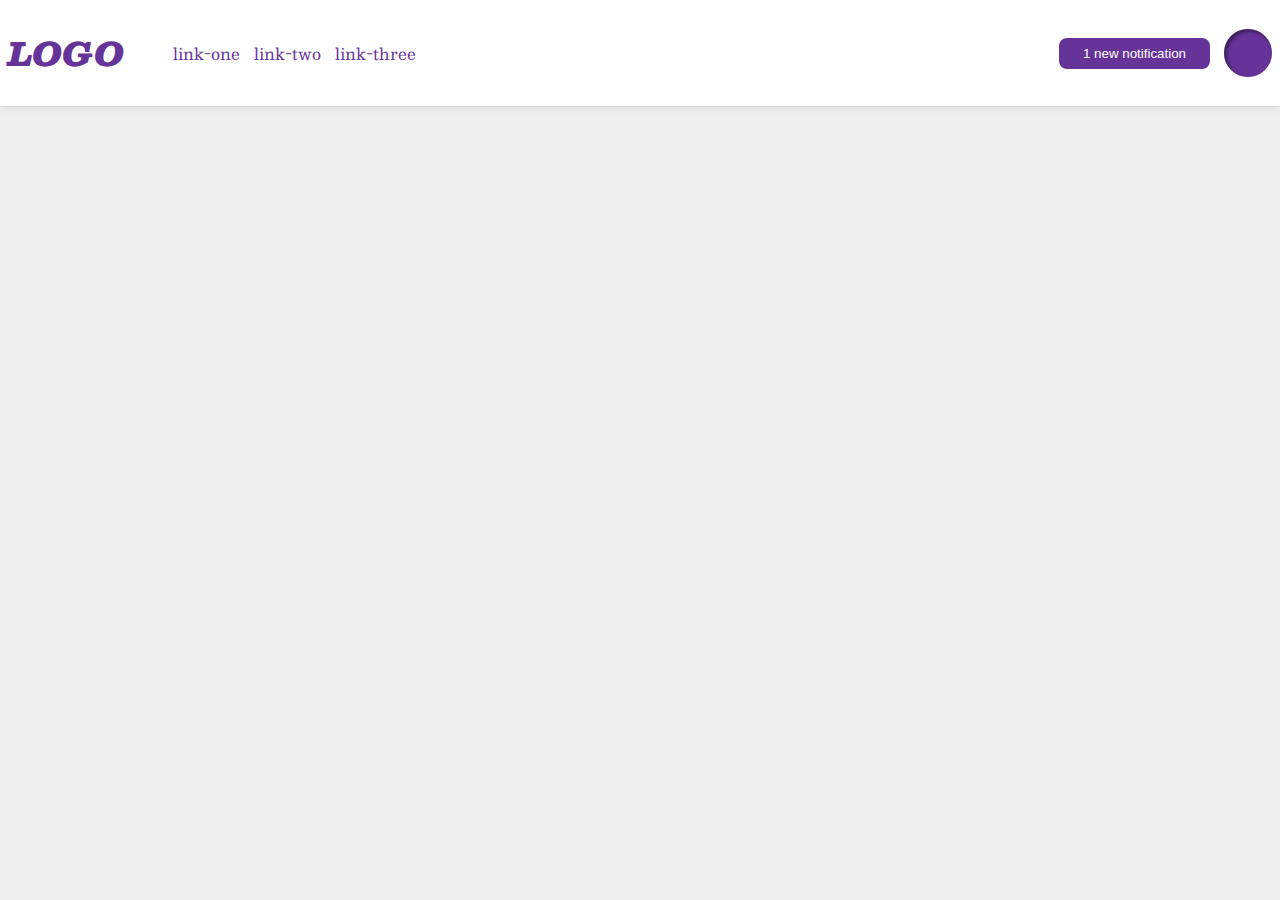
<file: flex/03-flex-header-2/index.html>
<!DOCTYPE html>
<html lang="en">
  <head>
    <meta charset="UTF-8">
    <meta http-equiv="X-UA-Compatible" content="IE=edge">
    <meta name="viewport" content="width=device-width, initial-scale=1.0">
    <title>Flex Header 2</title>
    <link rel="stylesheet" href="style.css">
  </head>
  <body>
    <div class="header">
    <div class="left">
      <div class="logo">
        LOGO
      </div>
      <ul class="links">
        <li><a href="google.com">link-one</a></li>
        <li><a href="google.com">link-two</a></li>
        <li><a href="google.com">link-three</a></li>
      </ul>
    </div>
    <div class="right">
      <button class="notifications">
        1 new notification
      </button>
      <div class="profile-image"></div>
    </div>
    </div>
  </body>
</html>
</file>
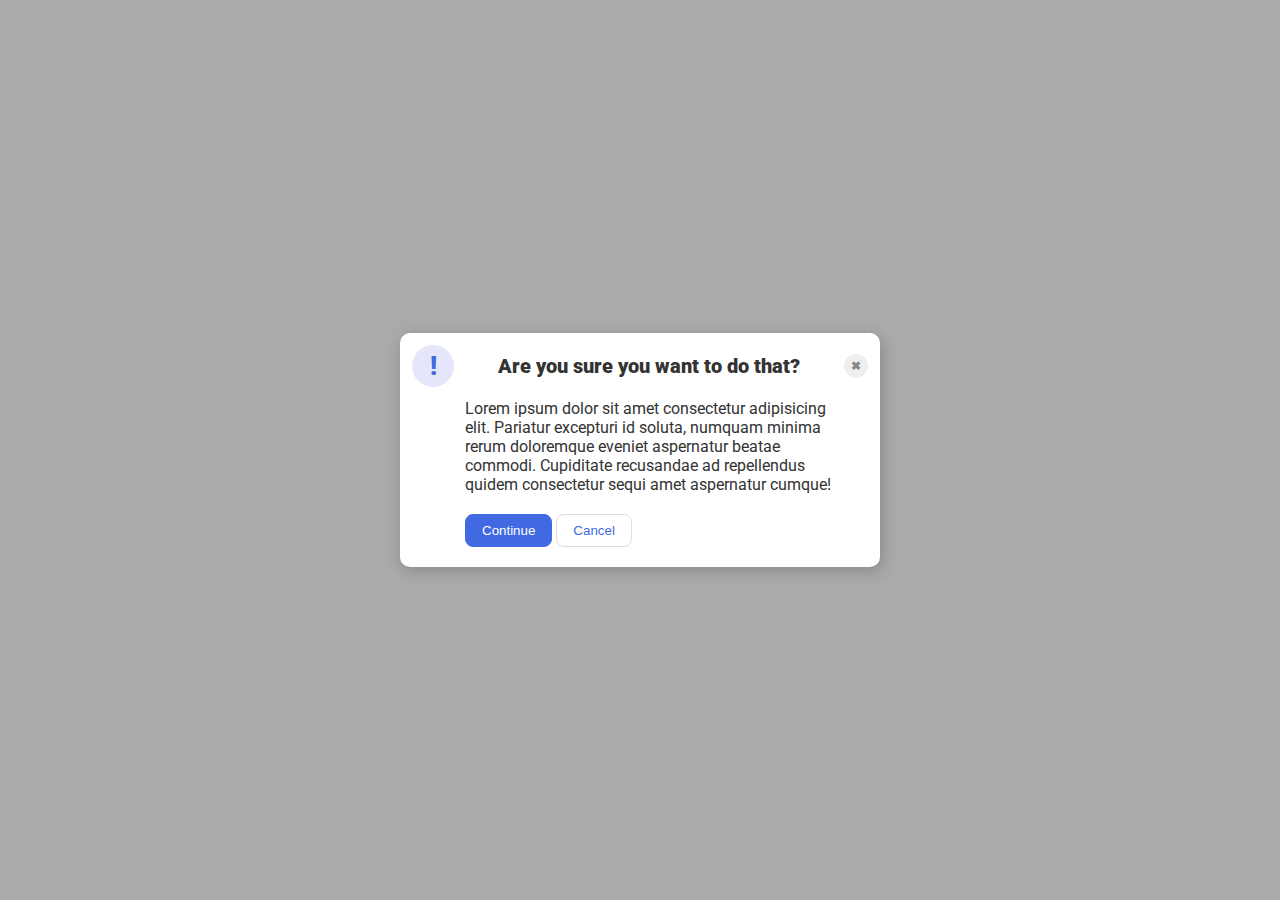
<file: flex/05-flex-modal/index.html>
<!DOCTYPE html>
<html lang="en">
  <head>
    <meta charset="UTF-8">
    <meta http-equiv="X-UA-Compatible" content="IE=edge">
    <meta name="viewport" content="width=device-width, initial-scale=1.0">
    <link rel="stylesheet" href="style.css">
    <title>Modal</title>
  </head>
  <body>
    <div class="modal">
      
      <div class="heading">
      <div class="icon"><b>!</b></div>
      <div class="header">Are you sure you want to do that?</div>
      <button class="close-button">✖</button></div>
      
      <div class="text">Lorem ipsum dolor sit amet consectetur adipisicing elit. Pariatur excepturi id soluta, numquam minima rerum doloremque eveniet aspernatur beatae commodi. Cupiditate recusandae ad repellendus quidem consectetur sequi amet aspernatur cumque!</div>
      <button class="continue">Continue</button>
      <button class="cancel">Cancel</button>
    </div>
  </body>
</html>
</file>
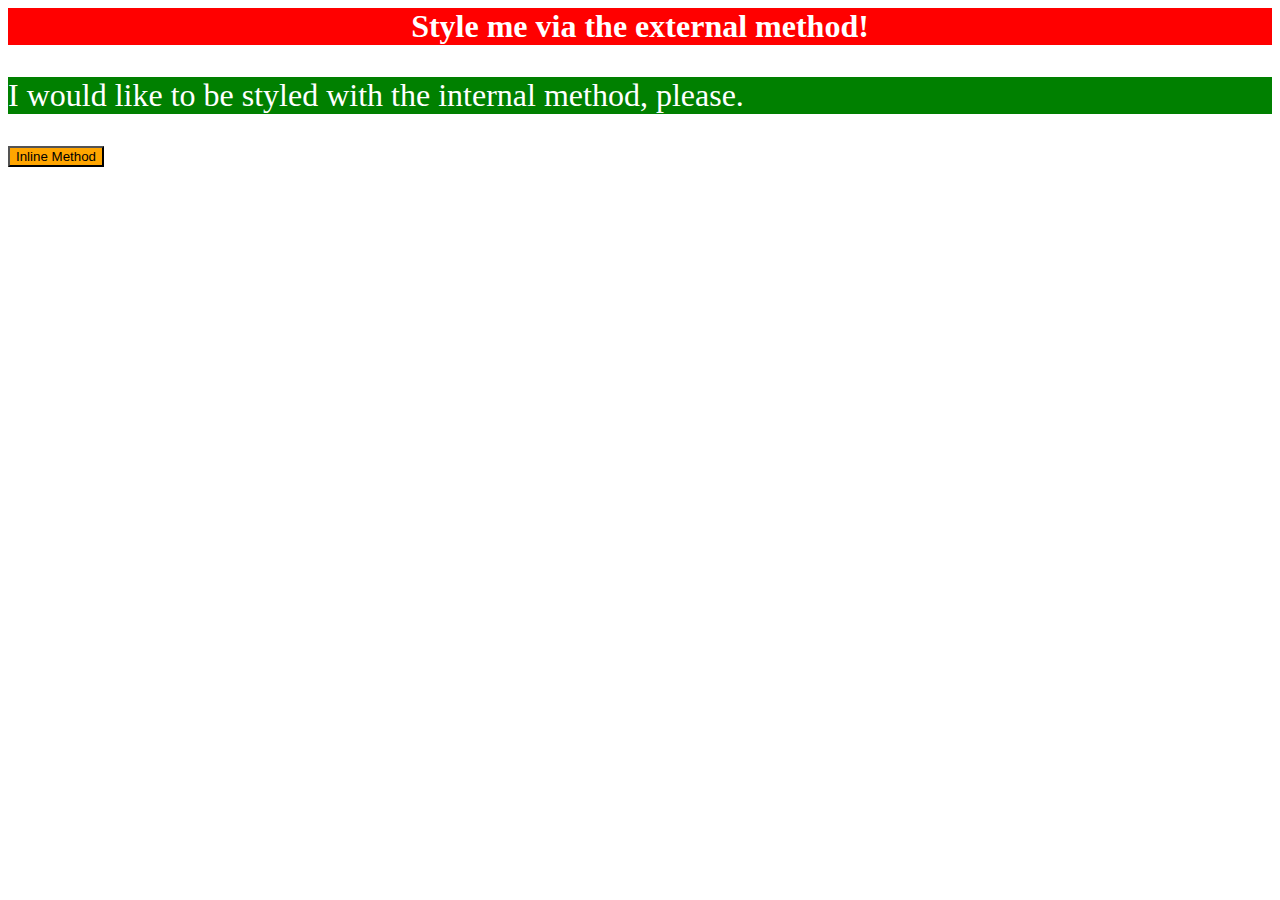
<file: foundations/01-css-methods/index.html>
<!DOCTYPE html>
<html lang="en">
  <head>
    <meta charset="UTF-8">
    <link rel="stylesheet" href="styles.css" />
    <meta http-equiv="X-UA-Compatible" content="IE=edge">
    <meta name="viewport" content="width=device-width, initial-scale=1.0">
    <title>Methods for Adding CSS</title>
    <style>
      p {
        background-color: green;
        color: white;
        font-size: 32px;
      }
    </style>
  </head>
  <body>
    <div>Style me via the external method!</div>
    <p>I would like to be styled with the internal method, please.</p> 
    <button style="background-color:orange" font-size="18px">Inline Method</button>
    </div>
  </body>
</html>
</file>
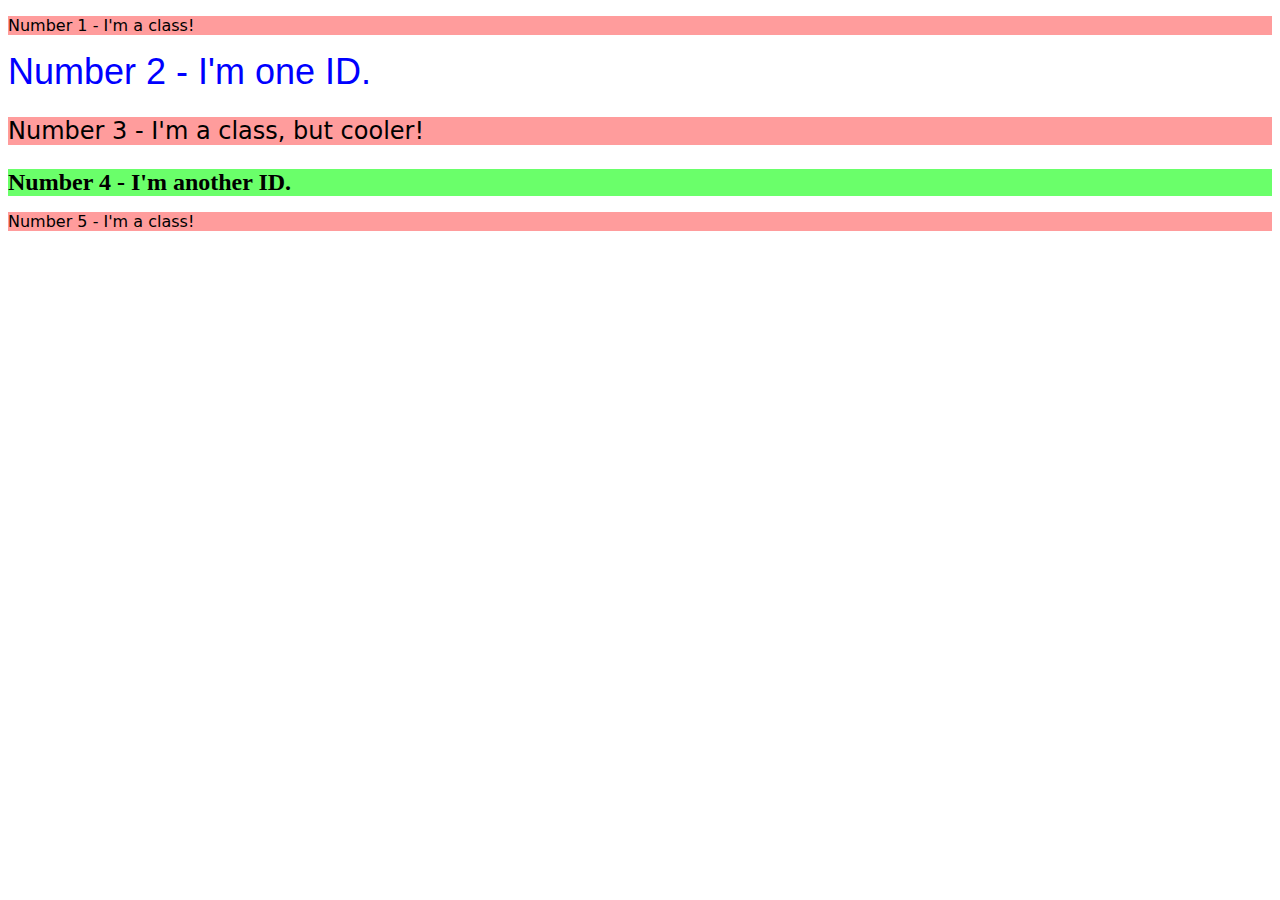
<file: foundations/02-class-id-selectors/index.html>
<!DOCTYPE html>
<html lang="en">
  <head>
    <meta charset="UTF-8">
    <meta http-equiv="X-UA-Compatible" content="IE=edge">
    <meta name="viewport" content="width=device-width, initial-scale=1.0">
    <title>Class and ID Selectors</title>
    <link rel="stylesheet" href="style.css">
  </head>
  <body>
    <p>Number 1 - I'm a class!</p>
    <div id="no2">Number 2 - I'm one ID.</div>
    <p class="no3">Number 3 - I'm a class, but cooler!</p>
    <div id="no4">Number 4 - I'm another ID.</div>
    <p>Number 5 - I'm a class!</p>
  </body>
</html>
</file>
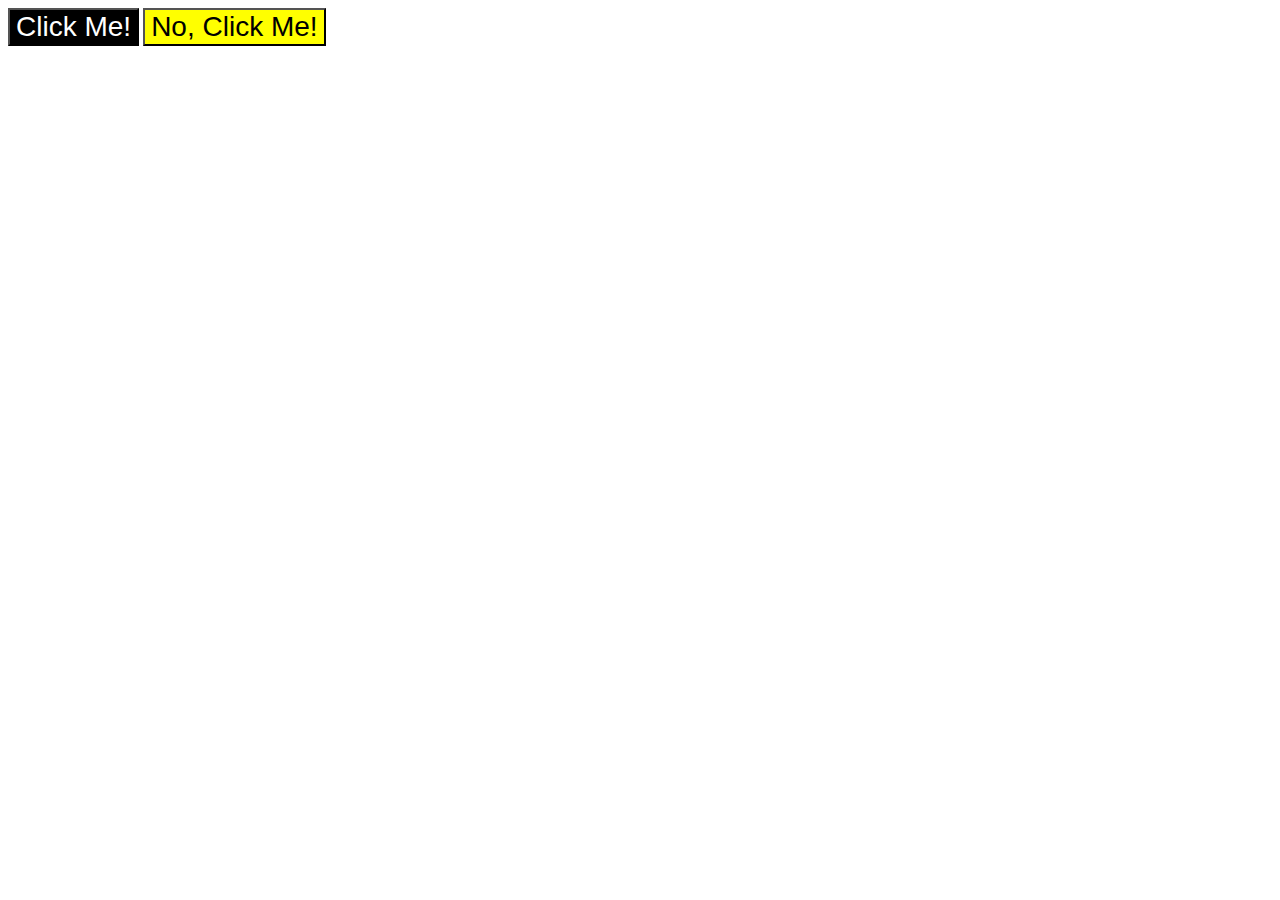
<file: foundations/03-grouping-selectors/index.html>
<!DOCTYPE html>
<html lang="en">
  <head>
    <meta charset="UTF-8">
    <meta http-equiv="X-UA-Compatible" content="IE=edge">
    <meta name="viewport" content="width=device-width, initial-scale=1.0">
    <title>Grouping Selectors</title>
    <link rel="stylesheet" href="style.css">
  </head>
  <body>
    <button class="firstb">Click Me!</button>
    <button class="secondb">No, Click Me!</button>
  </body>
</html>
</file>
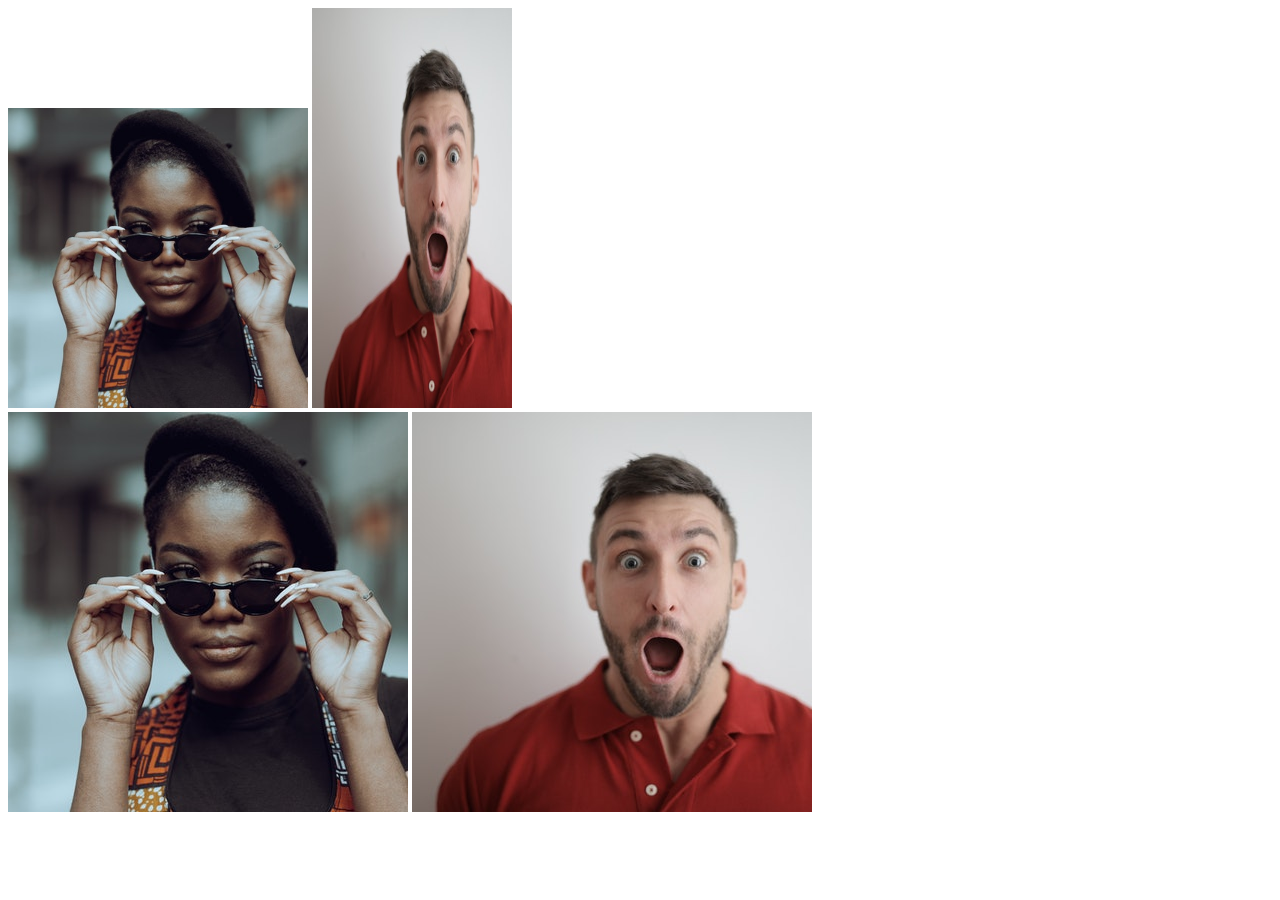
<file: foundations/04-chaining-selectors/index.html>
<!DOCTYPE html>
<html lang="en">
  <head>
    <meta charset="UTF-8">
    <meta http-equiv="X-UA-Compatible" content="IE=edge">
    <meta name="viewport" content="width=device-width, initial-scale=1.0">
    <title>Chaining Selectors</title>
    <link rel="stylesheet" href="style.css">
  </head>
  <body>
    <!-- Check image source path. Review Foundations lesson - Links and Images -->
    <!-- Use the classes BELOW this line -->
    <div>
      <img class="avatar proportioned" src="black cool woman.jpg" alt="Woman with glasses">
      <img class="avatar distorted" src="white man,surprised.jpg" alt="Man with surprised expression">
    </div>
    <!-- Use the classes ABOVE this line -->
    <div>
      <img class="original proportioned" src="black cool woman.jpg" alt="Woman with glasses">
      <img class="original distorted" src="white man,surprised.jpg" alt="Man with surprised expression">
    </div>
  </body>
</html>
</file>
<file: flex/03-flex-header-2/style.css>
/* this is some magical font-importing.  
you'll learn about it later. */
@import url('https://fonts.googleapis.com/css2?family=Besley:ital,wght@0,400;1,900&display=swap');

body {
  margin: 0;
  background: #eee;
  font-family: Besley, serif;
}

.header {
  background: white;
  border-bottom: 1px solid #ddd;
  box-shadow: 0 0 8px rgba(0,0,0,.1);
  height: 90px;
  
  
}

.header
{
  display: flex;
  flex-direction: row;
  justify-content: space-between;
  padding: 8px;
}
.left
{
  display: flex;
  justify-content: start;
  gap: 9px;
}

.right
{
  display: flex;
  justify-content: end;
  gap: 14px;
}
.links
{
  display: flex;
  align-items: center;
  justify-content: flex-start;
  gap: 14px;
}

.profile-image {
  background: rebeccapurple;
  box-shadow: inset 2px 2px 4px rgba(0,0,0,.5);
  border-radius: 50%;
  width: 48px;
  height: 48px;
  display: flex;
  align-self: center;
}

.logo {
  color: rebeccapurple;
  font-size: 32px;
  font-weight: 900;
  font-style: italic;
  align-self: center;
  justify-items: end;
}

button {
  border: none;
  border-radius: 8px;
  background: rebeccapurple;
  color: white;
  padding: 8px 24px;

}

a {
  /* this removes the line under our links */
  text-decoration: none;
  color: rebeccapurple;
}

ul {
  list-style-type: none;
}

.notifications
{
  display: flex;
  justify-items: center;
  align-self: center;
}
</file>
<file: flex/05-flex-modal/style.css>
@import url('https://fonts.googleapis.com/css2?family=Roboto:wght@400;700&display=swap');

html, body {
  height: 100%;
}

body {
  font-family: Roboto, sans-serif;
  margin: 0;
  background: #aaa;
  color: #333;
  /* I'll give you this one for free lol */
  display: flex;
  align-items: center;
  justify-content: center;
}

.modal {
  background: white;
  width: 480px;
  border-radius: 10px;
  box-shadow: 2px 4px 16px rgba(0,0,0,.2);
}

.icon {
  color: royalblue;
  font-size: 26px;
  font-weight: 700;
  background: lavender;
  width: 42px;
  height: 42px;
  border-radius: 50%;
  display: flex;
  align-items: center;
  justify-content: center;
  flex-shrink: 0;
}

.close-button {
  background: #eee;
  border-radius: 50%;
  color: #888;
  font-weight: 900;
  font-size: 12px;
  height: 24px;
  width: 24px;
  display: flex;
  align-items: center;
  justify-content: center;
  border: 1px solid #eee;
  padding: 0;
  
}

button {
  cursor: pointer;
  padding: 8px 16px;
  border-radius: 8px;
}

button.continue {
  background: royalblue;
  border: 1px solid royalblue;
  color: white;
  margin-top: 20px;
  margin-bottom: 20px;
  margin-left: 65px;
  
}

button.cancel {
  background: white;
  border: 1px solid #ddd;
  color: royalblue;
}

.heading
{
  display: flex;
  justify-content: space-between;
  margin: 12px;
  align-items: center;
}

.header
{
  font: optional;
  font-size: 20px;
  font-weight: 900;
  
  
}

.text
{
  margin-left: 65px;
  margin-right: 40px;
}
</file>
<file: foundations/01-css-methods/styles.css>
div
{
    font-weight: bold;
    color: white;   
background-color: red;
font-size: 32px;
text-align: center

}
</file>
<file: foundations/02-class-id-selectors/style.css>
p {
    font-family:verdana, dejavu sans, sans-serif;
    background-color:#ff3a3a80

}
#no2 {
font-size:36px;
color:#0000ff;
font-family: cambria, sans-serif, times new roman;
}
.no3 {
    font-size: 24px;
    
}
#no4{
    background-color: #6aff6a;
    font-size: 24px;
    font-weight: bold;


}
</file>
<file: foundations/03-grouping-selectors/style.css>
.firstb{
    background-color: #000000;
    color: #ffffff;
}
.secondb{
    background-color: #ffff00;

}
.firstb, .secondb{
    font-size:28px;
    font-family: Helvetica, Times New Roman, sans-serif;
}
</file>
<file: foundations/04-chaining-selectors/style.css>
/* Add CSS Styling */
.avatar.proportioned {
    width: 300px;
    height: auto;
}
.avatar.distorted {
    width: 200px;
    height: 400px;
}
</file>
